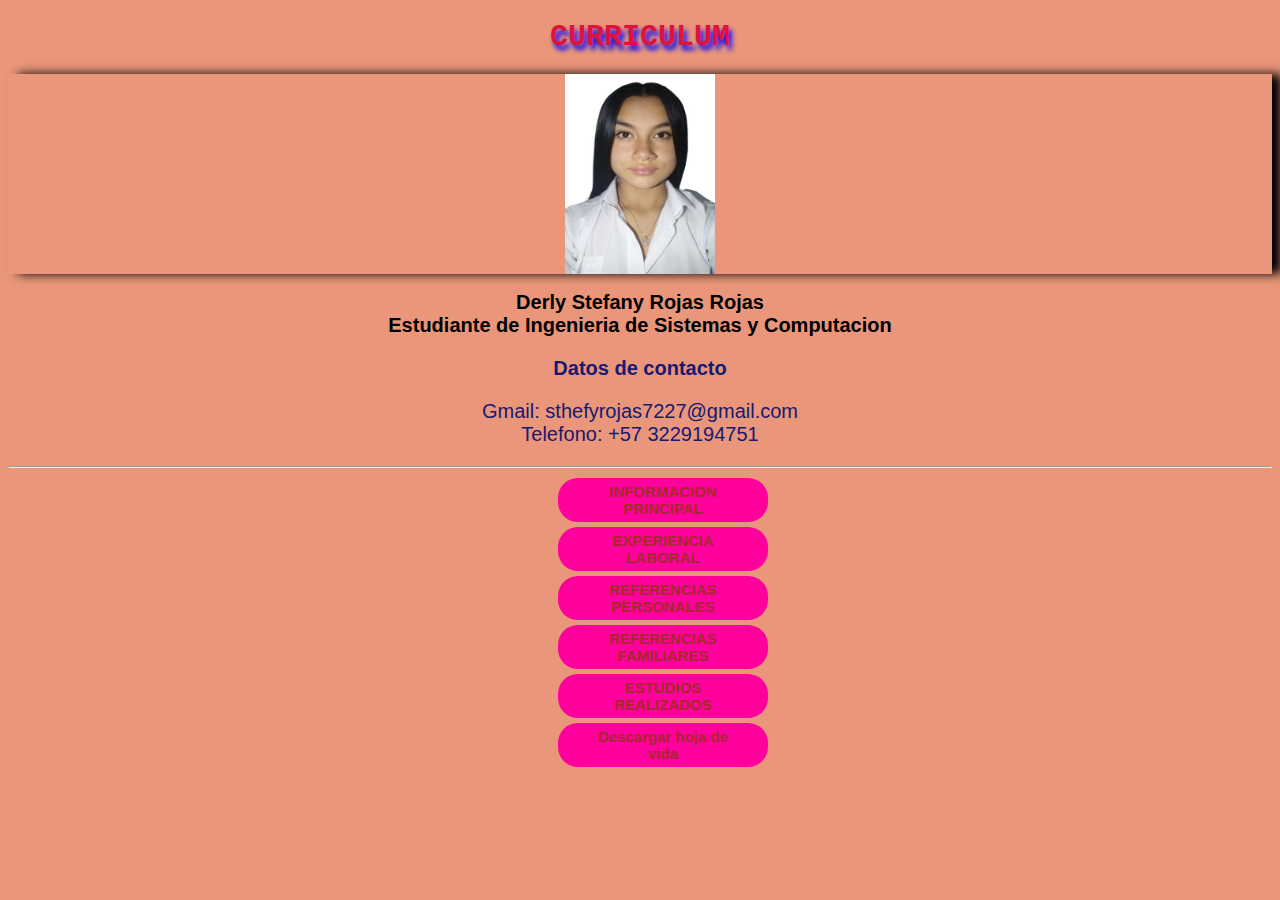
<file: index.html>
<!DOCTYPE html>
<html>
<head>
    <title>HOJA DE VIDA STEFANY ROJAS</title>
</head>
<link rel="stylesheet"href="stilo_hoja_de_vida.css"/>
<body>
    <div style="text-align: center;">
    <h1 id="titulo">
        CURRICULUM
    </h1>
    <div id="imagen">
        <img src="imagen_curriculum.jpeg" width="150 " height="200"/>
    </div>
    <h2 id="item1">
        Derly Stefany Rojas Rojas <br>
        Estudiante de Ingenieria de Sistemas y Computacion 
    </h2>
    <h3 class="item">Datos de contacto</h3>
    <p class="item">
        Gmail:  sthefyrojas7227@gmail.com
       <br> Telefono:    +57 3229194751

    </p>
    <hr>
    <div id="b1"><a href="Informacion principal.html">INFORMACION PRINCIPAL</a></div>
    <div id="b2"><a href="Experiencia laboral.html">EXPERIENCIA LABORAL</a ></div>
    <div class="b3"><a href="Referencias personales.html">REFERENCIAS PERSONALES</a></div>
    <div class="b4"><a href="Referencias familiares.html">REFERENCIAS FAMILIARES</a></div>
    <div class="b5"><a href="Estudios.html">ESTUDIOS REALIZADOS</a></div>
    
    <a target="_blank" href="CURRICULUM  DERLY STEFANY ROJAS.pdf">Descargar hoja de vida</a>
</div>

</body>
</html>
</file>
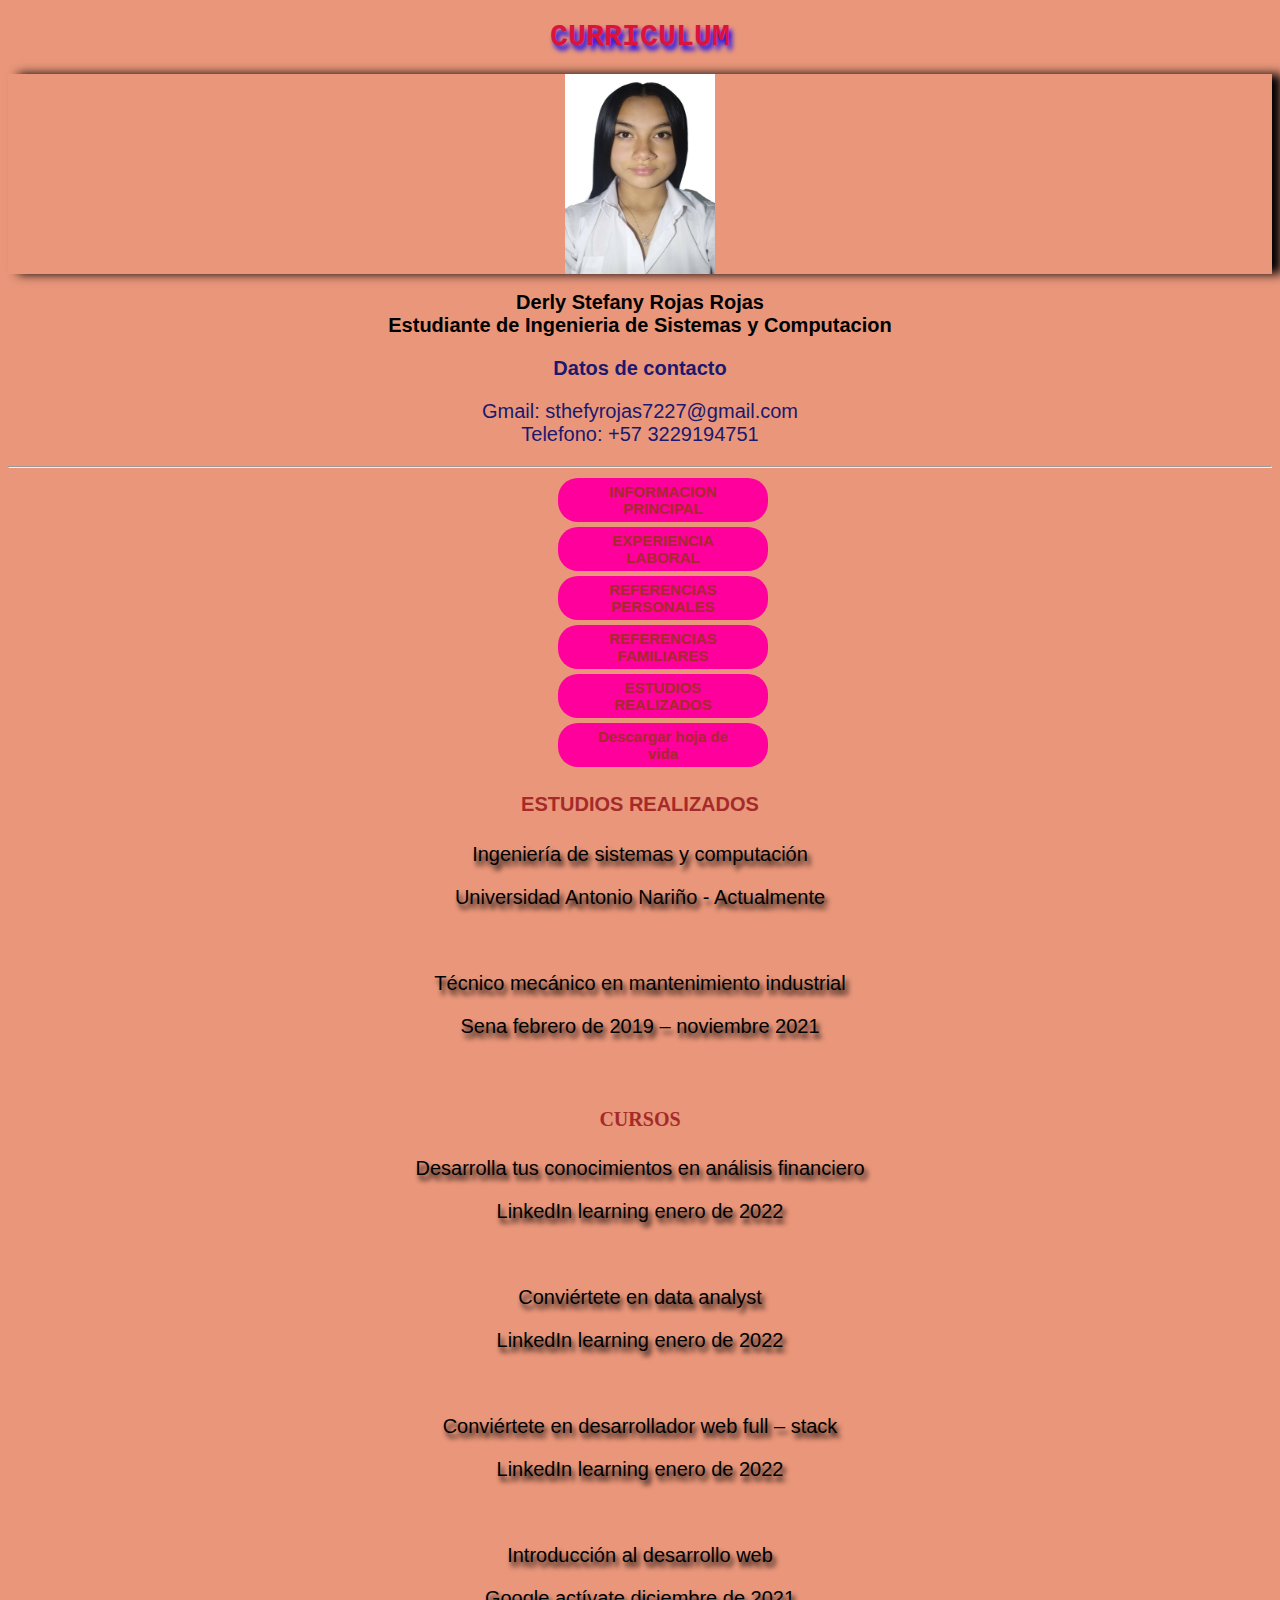
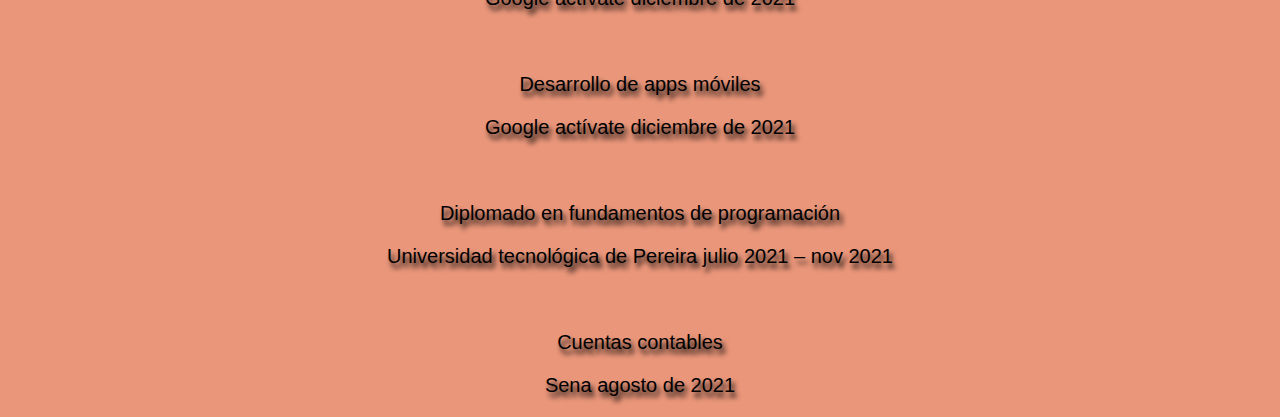
<file: Estudios.html>
<!DOCTYPE html>
<html>
<head>
    <title>HOJA DE VIDA STEFANY ROJAS</title>
</head>
<link rel="stylesheet"href="stilo_hoja_de_vida.css"/>
<body>
    <h1 id="titulo">
        CURRICULUM
    </h1>
    <div id="imagen">
        <img src="imagen_curriculum.jpeg" width="150 " height="200"/>
    </div>
    <h2 id="item1">
        Derly Stefany Rojas Rojas <br>
        Estudiante de Ingenieria de Sistemas y Computacion 
    </h2>
    <h3 class="item">Datos de contacto</h3>
    <p class="item">
        Gmail:  sthefyrojas7227@gmail.com
       <br> Telefono:    +57 3229194751

    </p>
    <hr>
    
    <a href="Informacion principal.html">INFORMACION PRINCIPAL</a>
    <a href="Experiencia laboral.html">EXPERIENCIA LABORAL</a >
    <a href="Referencias personales.html">REFERENCIAS PERSONALES</a>
    <a href="Referencias familiares.html">REFERENCIAS FAMILIARES</a>
    <a href="Estudios.html">ESTUDIOS REALIZADOS</a>
    
    <a target="_blank" href="CURRICULUM  DERLY STEFANY ROJAS.pdf">Descargar hoja de vida</a>
        <div class="item">
        <h4 class="subtitulos" >ESTUDIOS REALIZADOS</h4>
        </div>
            <p class="texto">   Ingeniería de sistemas y computación</p>
            <p class="texto"> Universidad Antonio Nariño - Actualmente</p><br>
            <p class="texto">  Técnico mecánico en mantenimiento industrial</p>
            <p class="texto">  Sena febrero de 2019 – noviembre 2021</p><br>
            <h4 class="subtitulos">CURSOS</h4>
                 <p class="texto">  Desarrolla tus conocimientos en análisis financiero</p>
                <p class="texto"> LinkedIn learning enero de 2022</p>
                <br > <p class="texto"> Conviértete en data analyst</p>
                <p class="texto"> LinkedIn learning enero de 2022</p>
                <br><p class="texto"> Conviértete en desarrollador web full – stack</p>
                <p class="texto">LinkedIn learning enero de 2022</p>
                <br><p class="texto">Introducción al desarrollo web</p>
                <p class="texto"> Google actívate diciembre de 2021</p>
                <br><p class="texto"> Desarrollo de apps móviles</p>
                <p class="texto"> Google actívate diciembre de 2021</p>
                <br><p class="texto">  Diplomado en fundamentos de programación</p>
                <p class="texto"> Universidad tecnológica de Pereira julio 2021 – nov 2021</p>
                <br><p class="texto">Cuentas contables</p>
                <p class="texto"> Sena agosto de 2021</p>
        
    
</body>
</html>
</file>
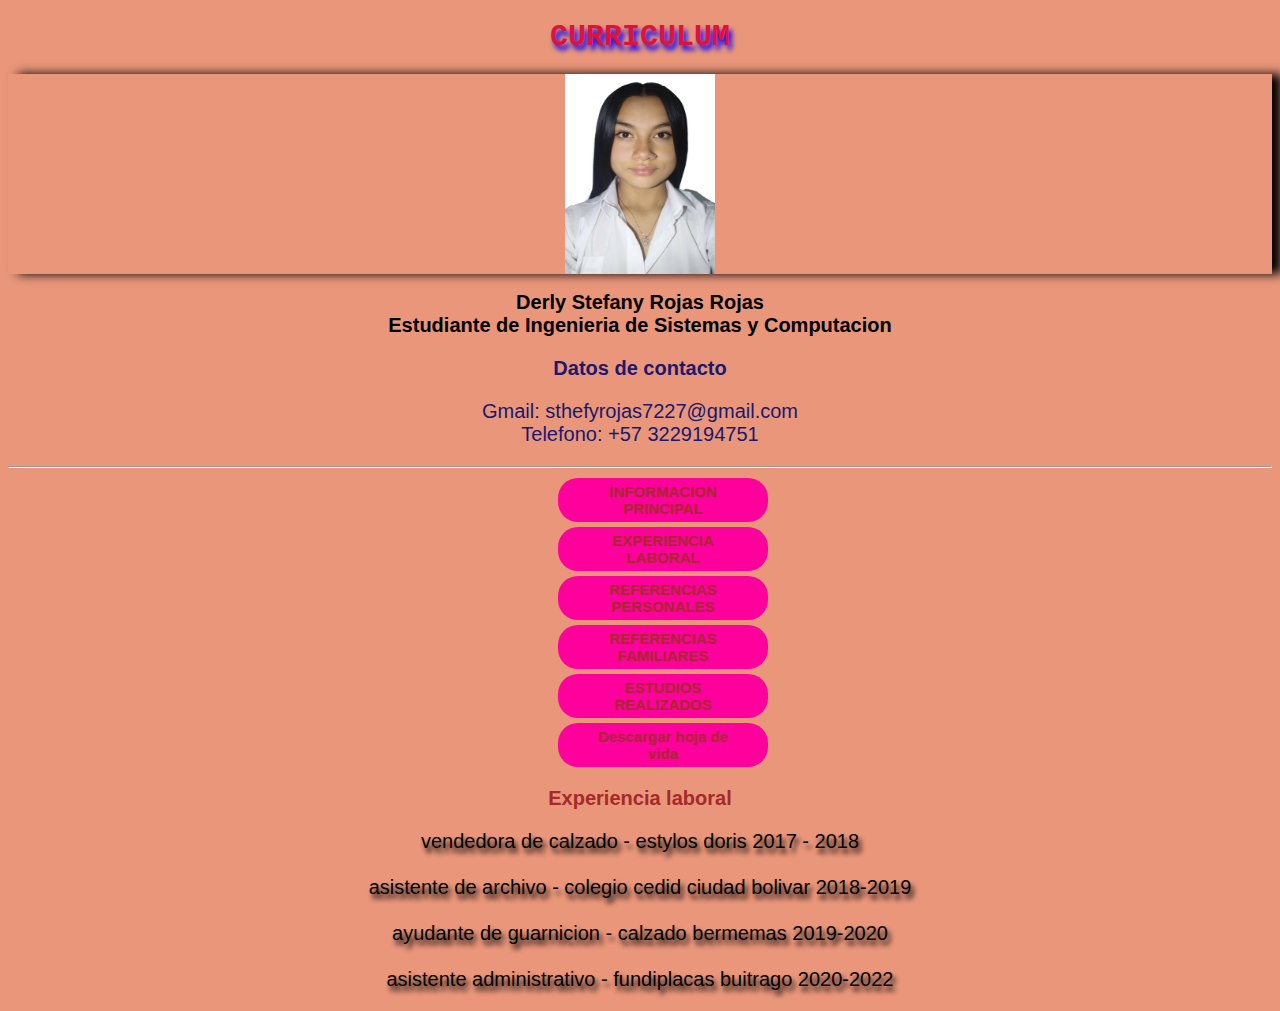
<file: Experiencia laboral.html>
<!DOCTYPE html>
<html>
<head>
    <title>HOJA DE VIDA STEFANY ROJAS</title>
</head>
<link rel="stylesheet"href="stilo_hoja_de_vida.css"/>
<body>
  <h1 id="titulo">
    CURRICULUM
</h1>
<div id="imagen">
    <img src="imagen_curriculum.jpeg" width="150 " height="200"/>
</div>
<h2 id="item1">
    Derly Stefany Rojas Rojas <br>
    Estudiante de Ingenieria de Sistemas y Computacion 
</h2>
<h3 class="item">Datos de contacto</h3>
<p class="item">
    Gmail:  sthefyrojas7227@gmail.com
   <br> Telefono:    +57 3229194751

</p>
<hr>

<a href="Informacion principal.html">INFORMACION PRINCIPAL</a>
<a href="Experiencia laboral.html">EXPERIENCIA LABORAL</a >
<a href="Referencias personales.html">REFERENCIAS PERSONALES</a>
<a href="Referencias familiares.html">REFERENCIAS FAMILIARES</a>
<a href="Estudios.html">ESTUDIOS REALIZADOS</a>

<a target="_blank" href="CURRICULUM  DERLY STEFANY ROJAS.pdf">Descargar hoja de vida</a>
        <div class="item " id="experiencia">
          <h3 class="subtitulos"> Experiencia laboral </h3> 
          <p class="texto">
            vendedora de calzado - estylos doris  2017 - 2018 <br>
            <br>asistente de archivo  - colegio cedid ciudad bolivar 2018-2019<br>
            <br>ayudante de guarnicion - calzado bermemas 2019-2020<br>
            <br>asistente administrativo - fundiplacas buitrago 2020-2022<br>
          </p>
            </div>
        
    
</body>
</html>
</file>
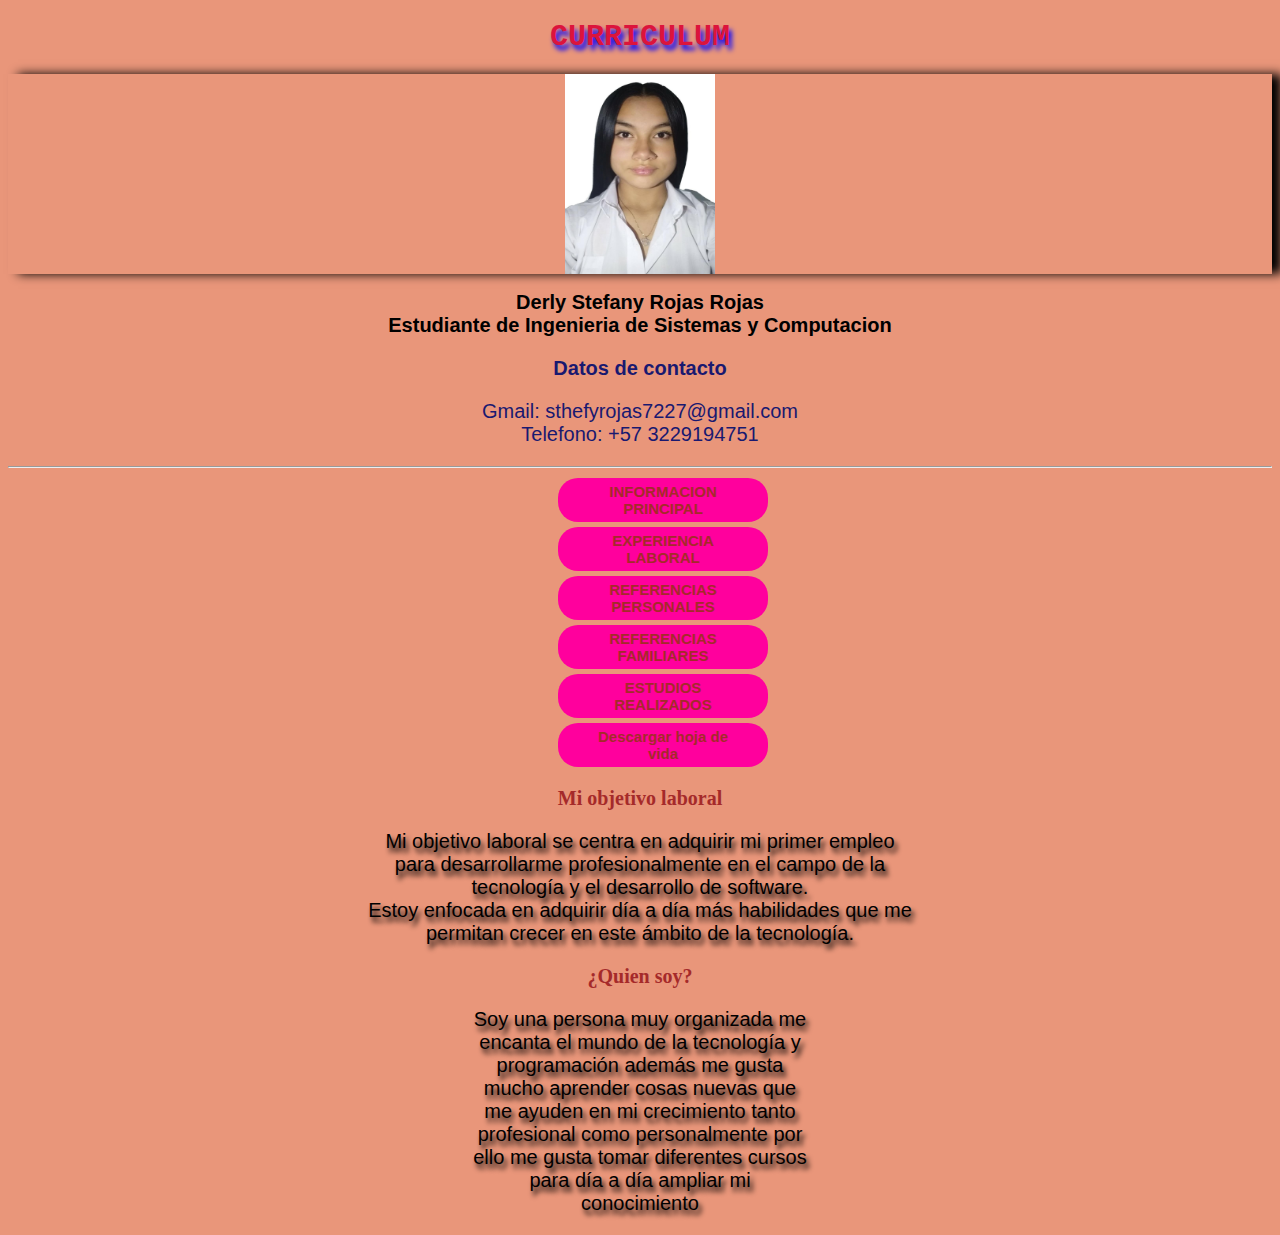
<file: Informacion principal.html>
<!DOCTYPE html>
<html>
<head>
    <title>HOJA DE VIDA STEFANY ROJAS</title>
</head>
<link rel="stylesheet"href="stilo_hoja_de_vida.css"/>
<body >
    <h1 id="titulo">
        CURRICULUM
    </h1>
    <div id="imagen">
        <img src="imagen_curriculum.jpeg" width="150 " height="200"/>
    </div>
    <h2 id="item1">
        Derly Stefany Rojas Rojas <br>
        Estudiante de Ingenieria de Sistemas y Computacion 
    </h2>
    <h3 class="item">Datos de contacto</h3>
    <p class="item">
        Gmail:  sthefyrojas7227@gmail.com
       <br> Telefono:    +57 3229194751

    </p>
    <hr>
    
    <a href="Informacion principal.html">INFORMACION PRINCIPAL</a>
    <a href="Experiencia laboral.html">EXPERIENCIA LABORAL</a >
    <a href="Referencias personales.html">REFERENCIAS PERSONALES</a>
    <a href="Referencias familiares.html">REFERENCIAS FAMILIARES</a>
    <a href="Estudios.html">ESTUDIOS REALIZADOS</a>
    
    <a target="_blank" href="CURRICULUM  DERLY STEFANY ROJAS.pdf">Descargar hoja de vida</a>
    <h3 class="subtitulos">
        Mi objetivo laboral
    </h3>
    <P class="texto">
        Mi objetivo laboral se centra en adquirir mi primer empleo<br>

        para desarrollarme profesionalmente en el campo de la<br>

        tecnología y el desarrollo de software.<br>

        Estoy enfocada en adquirir día a día más habilidades que me<br>

        permitan crecer en este ámbito de la tecnología.<br>
    </P>
    
    <h3 class="subtitulos">¿Quien soy?</h3>
    <p class="texto">Soy una persona muy organizada me<br>
        encanta el mundo de la tecnología y<br>
        programación además me gusta<br>
        mucho aprender cosas nuevas que<br>
        me ayuden en mi crecimiento tanto<br>
        profesional como personalmente por<br>
        ello me gusta tomar diferentes cursos<br>
        para día a día ampliar mi<br>
        conocimiento</p>
    
</body>
</html>
</file>
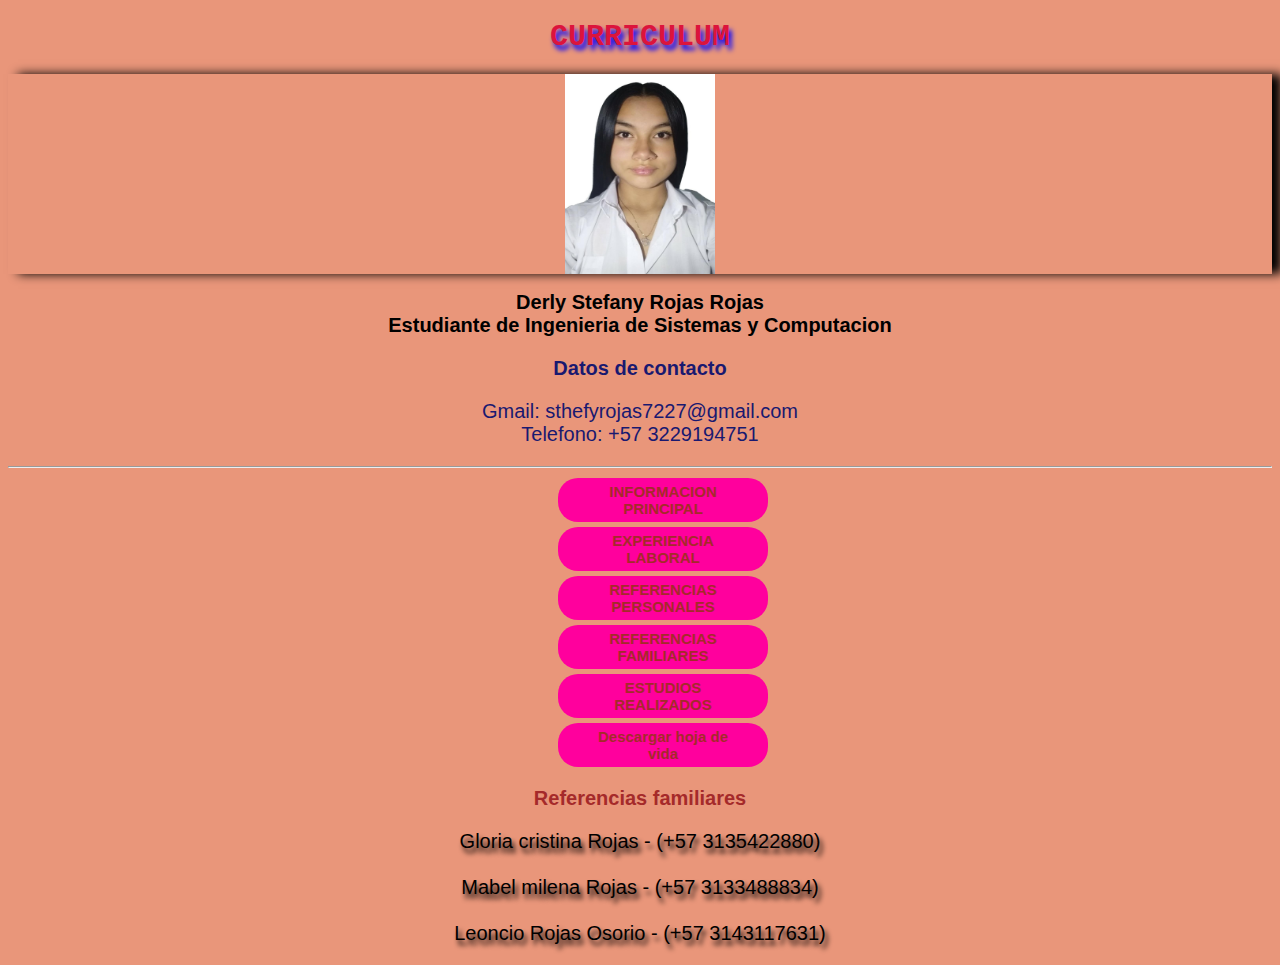
<file: Referencias familiares.html>
<!DOCTYPE html>
<html>
<head>
    <title>HOJA DE VIDA STEFANY ROJAS</title>
</head>
<link rel="stylesheet"href="stilo_hoja_de_vida.css"/>
<body>
    <h1 id="titulo">
        CURRICULUM
    </h1>
    <div id="imagen">
        <img src="imagen_curriculum.jpeg" width="150 " height="200"/>
    </div>
    <h2 id="item1">
        Derly Stefany Rojas Rojas <br>
        Estudiante de Ingenieria de Sistemas y Computacion 
    </h2>
    <h3 class="item">Datos de contacto</h3>
    <p class="item">
        Gmail:  sthefyrojas7227@gmail.com
       <br> Telefono:    +57 3229194751

    </p>
    <hr>
    
    <a href="Informacion principal.html">INFORMACION PRINCIPAL</a>
    <a href="Experiencia laboral.html">EXPERIENCIA LABORAL</a >
    <a href="Referencias personales.html">REFERENCIAS PERSONALES</a>
    <a href="Referencias familiares.html">REFERENCIAS FAMILIARES</a>
    <a href="Estudios.html">ESTUDIOS REALIZADOS</a>
    
    <a target="_blank" href="CURRICULUM  DERLY STEFANY ROJAS.pdf">Descargar hoja de vida</a>
        <div class="item" id="referencia2">
            <h3 class="subtitulos">Referencias familiares</h3>
            <p class="texto">
                Gloria cristina Rojas - (+57 3135422880)<br>
                <br>Mabel milena Rojas - (+57 3133488834)<br>
                <br>Leoncio Rojas Osorio - (+57 3143117631)<br>
            </p>
        </div>
        
    
</body>
</html>
</file>
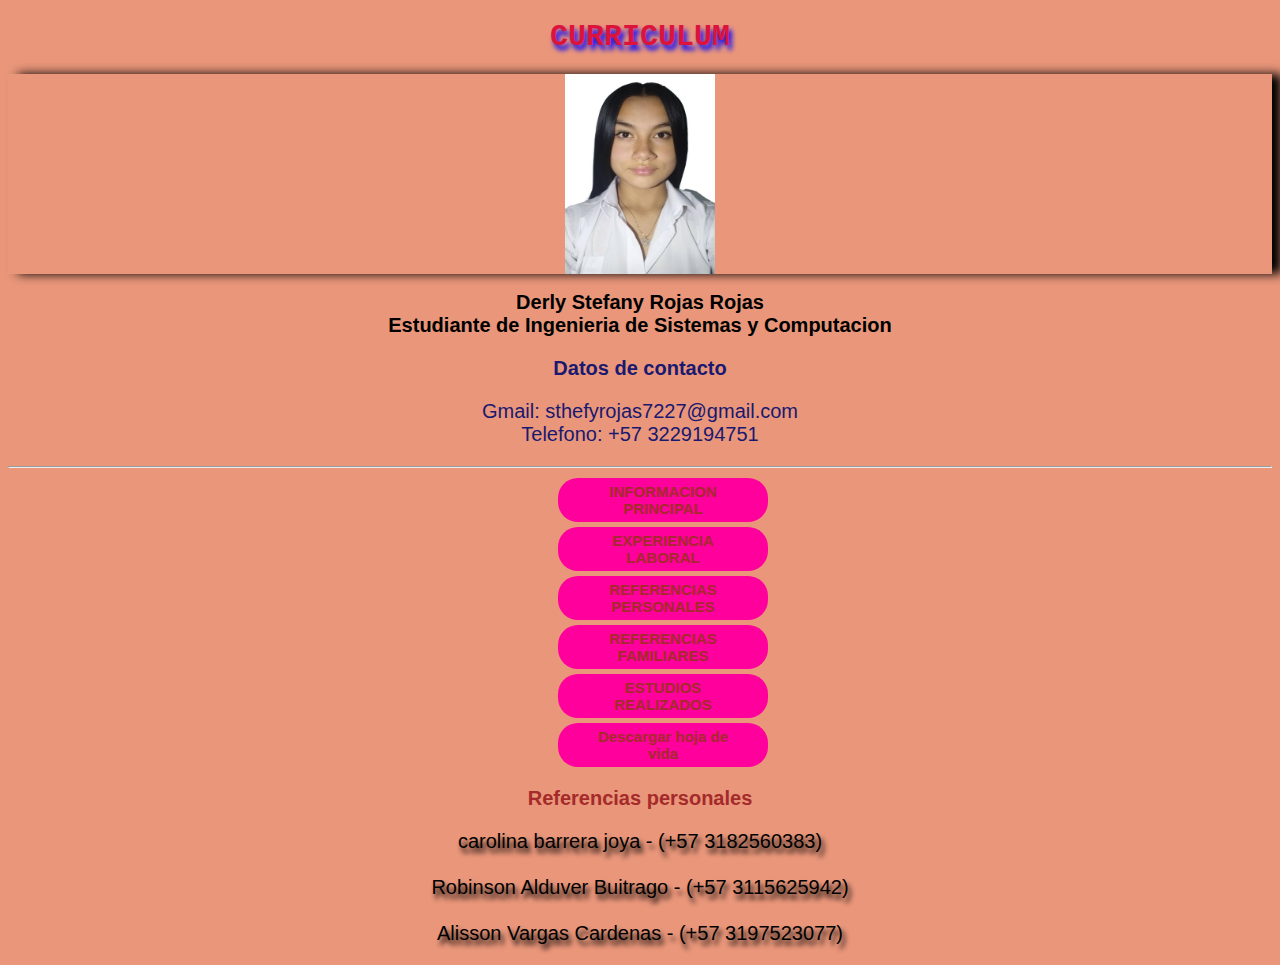
<file: Referencias personales.html>
<!DOCTYPE html>
<html>
<head>
    <title>HOJA DE VIDA STEFANY ROJAS</title>
</head>
<link rel="stylesheet"href="stilo_hoja_de_vida.css"/>
<body>
    <h1 id="titulo">
        CURRICULUM
    </h1>
    <div id="imagen">
        <img src="imagen_curriculum.jpeg" width="150 " height="200"/>
    </div>
    <h2 id="item1">
        Derly Stefany Rojas Rojas <br>
        Estudiante de Ingenieria de Sistemas y Computacion 
    </h2>
    <h3 class="item">Datos de contacto</h3>
    <p class="item">
        Gmail:  sthefyrojas7227@gmail.com
       <br> Telefono:    +57 3229194751

    </p>
    <hr>
    
    <a href="Informacion principal.html">INFORMACION PRINCIPAL</a>
    <a href="Experiencia laboral.html">EXPERIENCIA LABORAL</a >
    <a href="Referencias personales.html">REFERENCIAS PERSONALES</a>
    <a href="Referencias familiares.html">REFERENCIAS FAMILIARES</a>
    <a href="Estudios.html">ESTUDIOS REALIZADOS</a>
    
    <a target="_blank" href="CURRICULUM  DERLY STEFANY ROJAS.pdf">Descargar hoja de vida</a>
        <div class="item">  
         <h3 class="subtitulos">Referencias personales</h3>
         <p class="texto">
            carolina barrera joya - (+57 3182560383)<br>
            <br> Robinson Alduver Buitrago - (+57 3115625942)<br>
            <br> Alisson Vargas Cardenas - (+57 3197523077)<br>
         </p>
        </div>
        
    
</body>
</html>
</file>
<file: stilo_hoja_de_vida.css>
#titulo{
    color:crimson;
    text-align: center;
    text-shadow: 3px 5px 5px blue;
    font-family: 'Courier New', Courier, monospace;
    font-size:  30px;
}
#imagen{
    display: flex;
    box-shadow: 10px 0 10px black;
    justify-content: center;
}
#item1{
    text-align: center; 
    font-family: 'Gill Sans', 'Gill Sans MT', Calibri, 'Trebuchet MS', sans-serif, sans-serif;
}
.item{
    text-align: center;
    font-family: 'Gill Sans', 'Gill Sans MT', Calibri, 'Trebuchet MS', sans-serif, sans-serif;
    color: midnightblue;
}
a{
    display: block;
    width: 150px;
    font-family: Verdana, Geneva, Tahoma, sans-serif;
    font-size: 15px;
    font-weight: 600;
    background-color: rgb(255, 0, 157);
    border-radius: 20px;
    padding: 5px 30px;
    margin: 5px 550px;
    text-decoration: none;
    color: black;
    
}


.subtitulos{
    color: brown;

}
.texto{
    color: black;
    text-shadow: 3px 5px 5px black;
    font-family: Arial, sans-serif;
    text-align: center;
}
div p {
    color: rgb(7, 7, 7);
}
*{
    font-size:  20px;
}
a:link{
    color: brown;
}
a:hover{
    background-color: transparent;
    border: 2px solid rgb(255, 0, 157);
    color: rgb(255, 0, 157);;
}
#contenido{
    text-align: center;
}
body{
    background-color: darksalmon;
    text-align: center;
}
</file>
